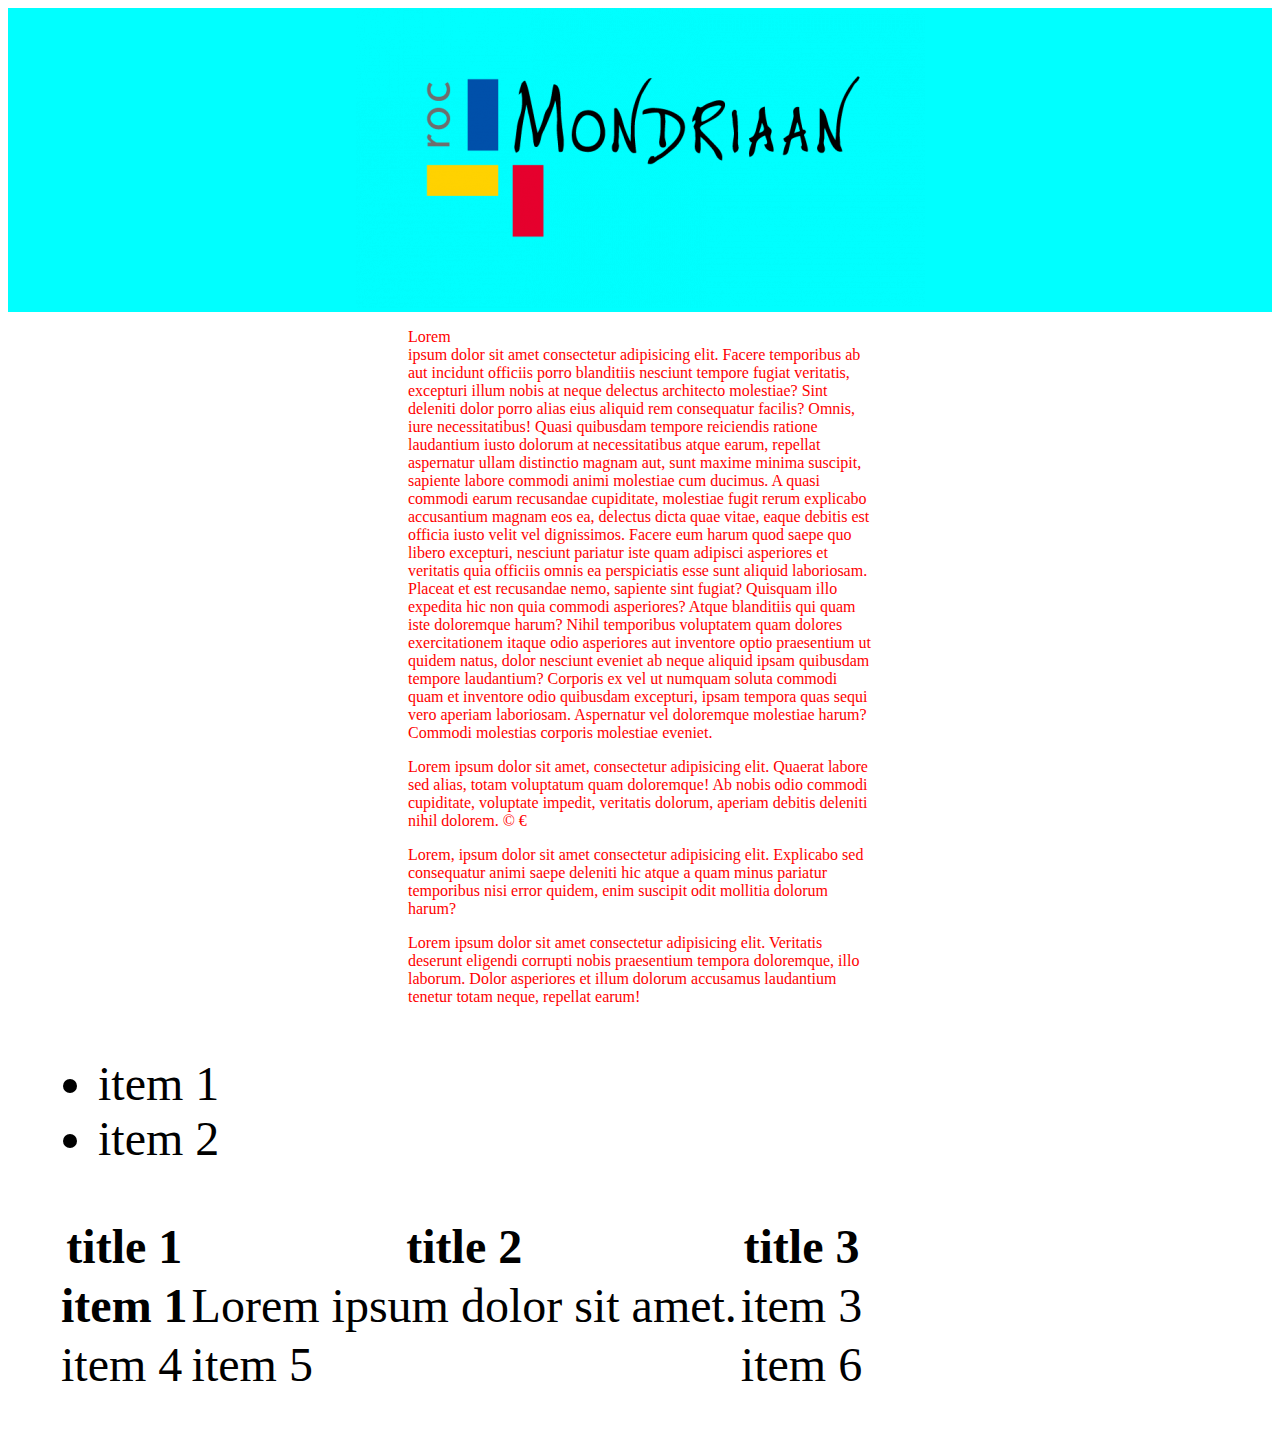
<file: index.html>
<!DOCTYPE html>
<html>

<head>
    <title>Dit is mijn eerste pagina</title>
    <link rel="stylesheet" href="css/style.css">
</head>

<body>
    <header>
        <img id="logo" src="img/logo.png" alt="Logo ROC Mondriaan">
    </header>
    <article>
        <p class="first-p">
            Lorem <br>
            ipsum dolor sit amet consectetur adipisicing elit. Facere temporibus ab aut incidunt officiis porro
            blanditiis nesciunt tempore fugiat veritatis, excepturi illum nobis at neque delectus architecto molestiae?
            Sint deleniti dolor porro alias eius aliquid rem consequatur facilis? Omnis, iure necessitatibus! Quasi
            quibusdam tempore reiciendis ratione laudantium iusto dolorum at necessitatibus atque earum, repellat
            aspernatur ullam distinctio magnam aut, sunt maxime minima suscipit, sapiente labore commodi animi molestiae
            cum ducimus. A quasi commodi earum recusandae cupiditate, molestiae fugit rerum explicabo accusantium magnam
            eos ea, delectus dicta quae vitae, eaque debitis est officia iusto velit vel dignissimos. Facere eum harum
            quod saepe quo libero excepturi, nesciunt pariatur iste quam adipisci asperiores et veritatis quia officiis
            omnis ea perspiciatis esse sunt aliquid laboriosam. Placeat et est recusandae nemo, sapiente sint fugiat?
            Quisquam illo expedita hic non quia commodi asperiores? Atque blanditiis qui quam iste doloremque harum?
            Nihil temporibus voluptatem quam dolores exercitationem itaque odio asperiores aut inventore optio
            praesentium ut quidem natus, dolor nesciunt eveniet ab neque aliquid ipsam quibusdam tempore laudantium?
            Corporis ex vel ut numquam soluta commodi quam et inventore odio quibusdam excepturi, ipsam tempora quas
            sequi vero aperiam laboriosam. Aspernatur vel doloremque molestiae harum? Commodi molestias corporis
            molestiae eveniet.
        </p>
        <p class="first-p">
            Lorem ipsum dolor sit amet, consectetur adipisicing elit. Quaerat labore sed alias, totam voluptatum quam
            doloremque! Ab nobis odio commodi cupiditate, voluptate impedit, veritatis dolorum, aperiam debitis deleniti
            nihil dolorem.
            &copy;
            &euro;
        </p>
        <p>
            Lorem, ipsum dolor sit amet consectetur adipisicing elit. Explicabo sed consequatur animi saepe deleniti hic
            atque a quam minus pariatur temporibus nisi error quidem, enim suscipit odit mollitia dolorum harum?
        </p>
    </article>
    <article class="border">
        <p>
            Lorem ipsum dolor sit amet consectetur adipisicing elit. Veritatis deserunt eligendi corrupti nobis
            praesentium tempora doloremque, illo laborum. Dolor asperiores et illum dolorum accusamus laudantium tenetur
            totam neque, repellat earum!
        </p>
    </article>
    <article>
        <ul>
            <li>item 1</li>
            <li>item 2</li>
        </ul>
    </article>
    <article>
        <table>
            <thead>
                <tr>
                    <th scope="col">title 1</th>
                    <th scope="col">title 2</th>
                    <th scope="col">title 3</th>
                </tr>
            </thead>
            <tbody>
                <tr>
                    <th scope="row">item 1</td>
                    <td>Lorem ipsum dolor sit amet.</td>
                    <td>item 3</td>
                </tr>
                <tr>
                    <td>item 4</td>
                    <td>item 5</td>
                    <td>item 6</td>
                </tr>
            </tbody>
        </table>
    </article>
</body>

</html>
</file>
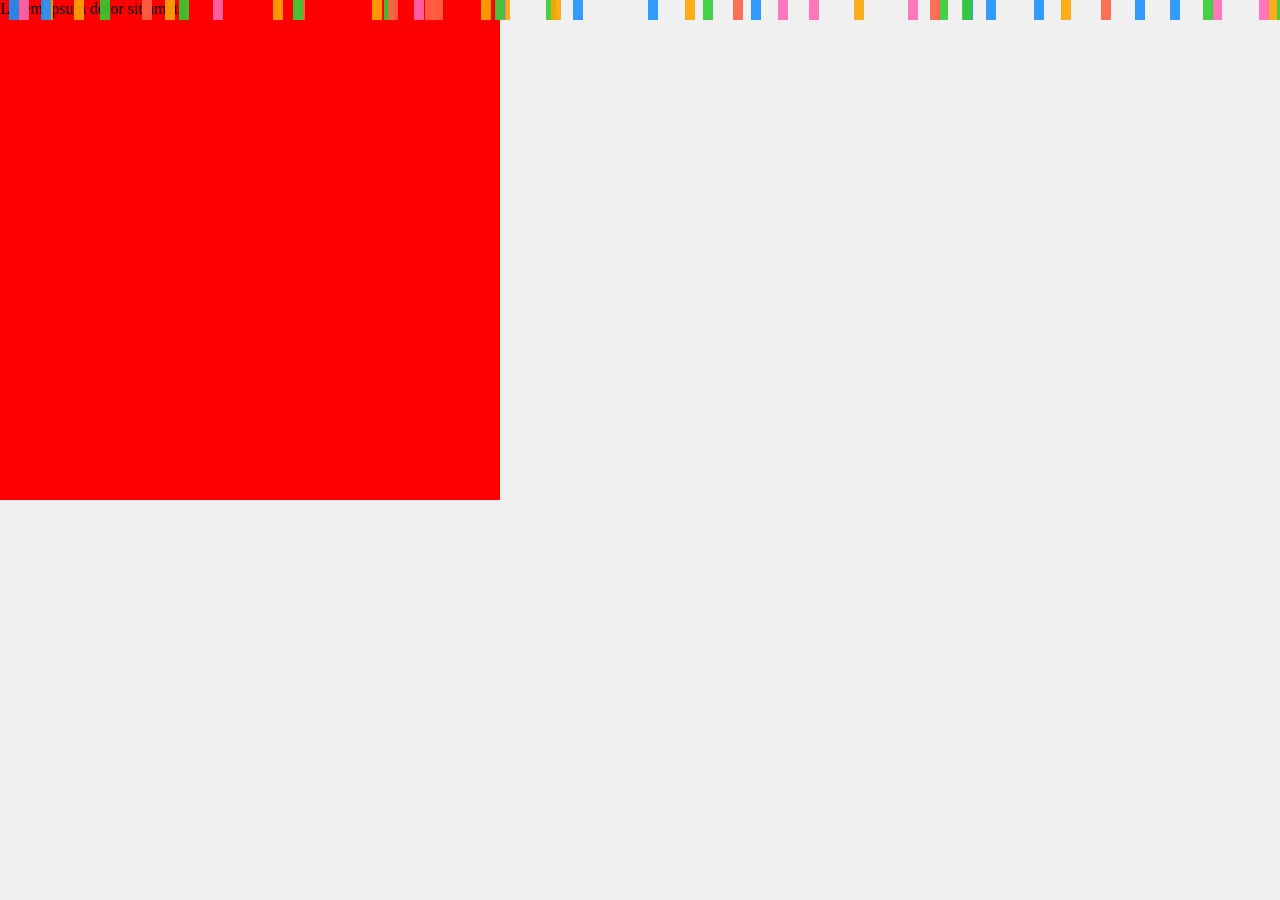
<file: animation.html>
<!DOCTYPE html>
<html lang="en">

<head>
    <meta charset="UTF-8">
    <meta name="viewport" content="width=`, initial-scale=1.0">
    <title>Document</title>
    <link rel="stylesheet" href="css/animation.css">
</head>

<body>
    <!-- P02 les 14 -->
    <div class="animation">
        Lorem ipsum dolor sit amet.
    </div>
    <!-- Leuk extra animation -->
    <!-- src: https://medium.com/@aleksej.gudkov/how-to-create-a-confetti-css-animation-a-step-by-step-guide-4ef79bf5ce2e -->
    <div class="confetti-wrapper">
        <!-- Confetti elements will be created using CSS -->
    </div>
    <script src="js/main.js"></script>
</body>

</html>
</file>
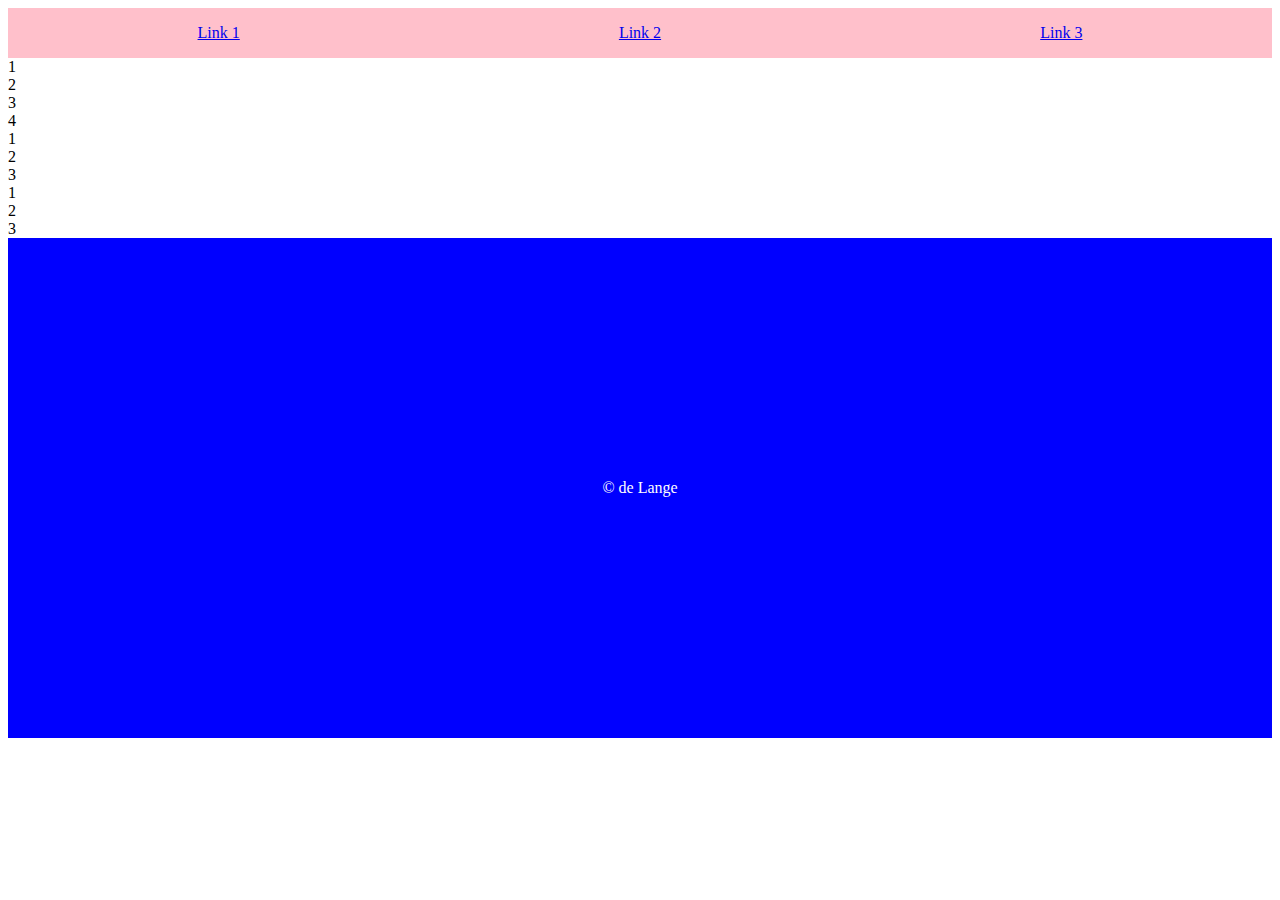
<file: flex.html>
<!DOCTYPE html>
<html lang="en">

<head>
    <meta charset="UTF-8">
    <meta name="viewport" content="width=device-width, initial-scale=1.0">
    <title>Document</title>
    <link rel="stylesheet" href="css/flex.css">
</head>
<!-- P02 Les 5 en 6 -->

<body>
    <nav>
        <div class="link link-extra">
            <a href="#">Link 1</a>
        </div>
        <div class="link">
            <a href="#">Link 2</a>
        </div>
        <div class="link">
            <a href="#">Link 3</a>
        </div>
    </nav>
    <!-- p02 les 7 -->
    <div class="flex-direction">
        <div>1</div>
        <div>2</div>
        <div>3</div>
        <div>4</div>
    </div>
    <!-- p02 les 9 -->
    <div class="flex-wrap">
        <div></div>
        <div></div>
        <div></div>
        <div></div>
        <div></div>
        <div></div>
        <div></div>
        <div></div>
        <div></div>
        <div></div>
        <div></div>
        <div></div>
        <div></div>
        <div></div>
        <div></div>
        <div></div>
        <div></div>
        <div></div>
        <div></div>
        <div></div>
        <div></div>
        <div></div>
        <div></div>
    </div>
    <div class="flex-grow">
        <div class="one">1</div>
        <div class="two">2</div>
        <div class="three">3</div>
    </div>
    <!-- P02 Les 10 -->
    <div class="flex-flex">
        <div class="flex-one">1</div>
        <div class="flex-two">2</div>
        <div class="flex-three">3</div>
    </div>
    <footer>
        <p>&copy; de Lange</p>
    </footer>
</body>

</html>
</file>
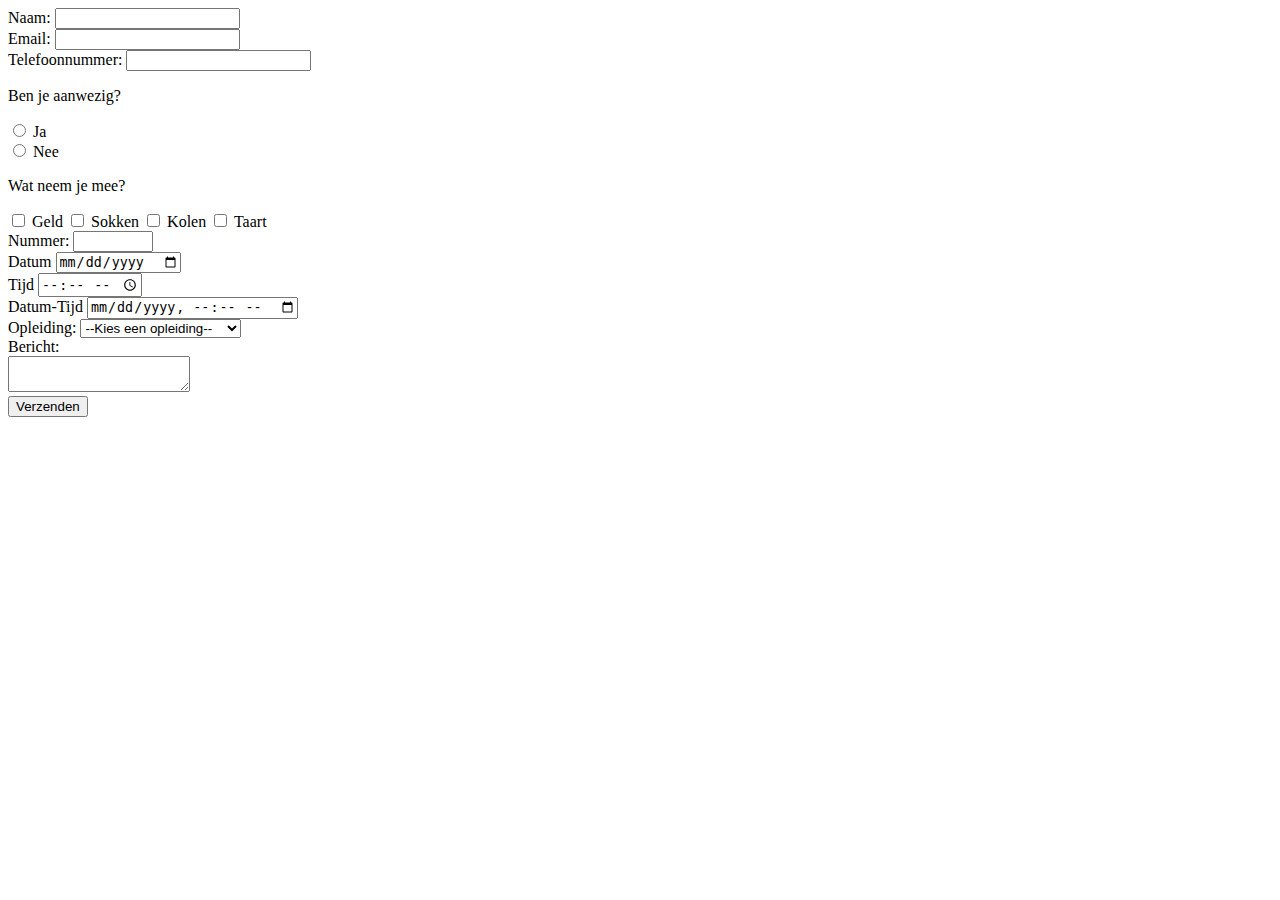
<file: form.html>
<!DOCTYPE html>
<html lang="en">

<head>
    <meta charset="UTF-8">
    <meta name="viewport" content="width=device-width, initial-scale=1.0">
    <title>Document</title>
</head>

<body>
    <!-- p02 les 1 -->
    <form>
        <label for="name">Naam:</label>
        <input type="text" id="name" name="name"><br>
        <label for="email">Email:</label>
        <input type="email" id="email" name="email"><br>
        <label for="phone">Telefoonnummer:</label>
        <input type="tel" id="phone" name="phone"><br>
        <p>Ben je aanwezig?</p>
        <input type="radio" id="yes" name="present" value="Ja">
        <label for="yes">Ja</label><br>
        <input type="radio" id="no" name="present" value="Nee">
        <label for="no">Nee</label><br>
        <p>Wat neem je mee?</p>
        <input type="checkbox" id="money" name="gift" value="Geld">
        <label for="money">Geld</label>
        <input type="checkbox" id="soks" name="gift" value="Sokken">
        <label for="soks">Sokken</label>
        <input type="checkbox" id="coal" name="gift" value="Kolen">
        <label for="coal">Kolen</label>
        <input type="checkbox" id="cake" name="gift" value="Taart">
        <label for="cake">Taart</label><br>
        <label for="number">Nummer: </label>
        <input type="number" id="number" name="number" min="1" max="10" step="0.01"><br>
        <label for="date">Datum</label>
        <input type="date" id="date" name="date"><br>
        <label for="time">Tijd</label>
        <input type="time" id="time" name="time"><br>
        <label for="datetime">Datum-Tijd</label>
        <input type="datetime-local" id="datetime" name="datetime"><br>
        <!-- <input type="submit" value="Verzenden" name="submit"> -->
        <!-- p02: les 2 -->
        <label for="study">Opleiding:</label>
        <select name="study" id="study" required>
            <option value="">--Kies een opleiding--</option>
            <option value="sd">Software Developer</option>
            <option value="te">Techniek en Engeniring</option>
            <option value="sb">Sport en beweging</option>
        </select><br>
        <label for="message">Bericht:</label><br>
        <textarea id="message" name="message"></textarea><br>
        <button name="submit">Verzenden</button>
    </form>
</body>

</html>
</file>
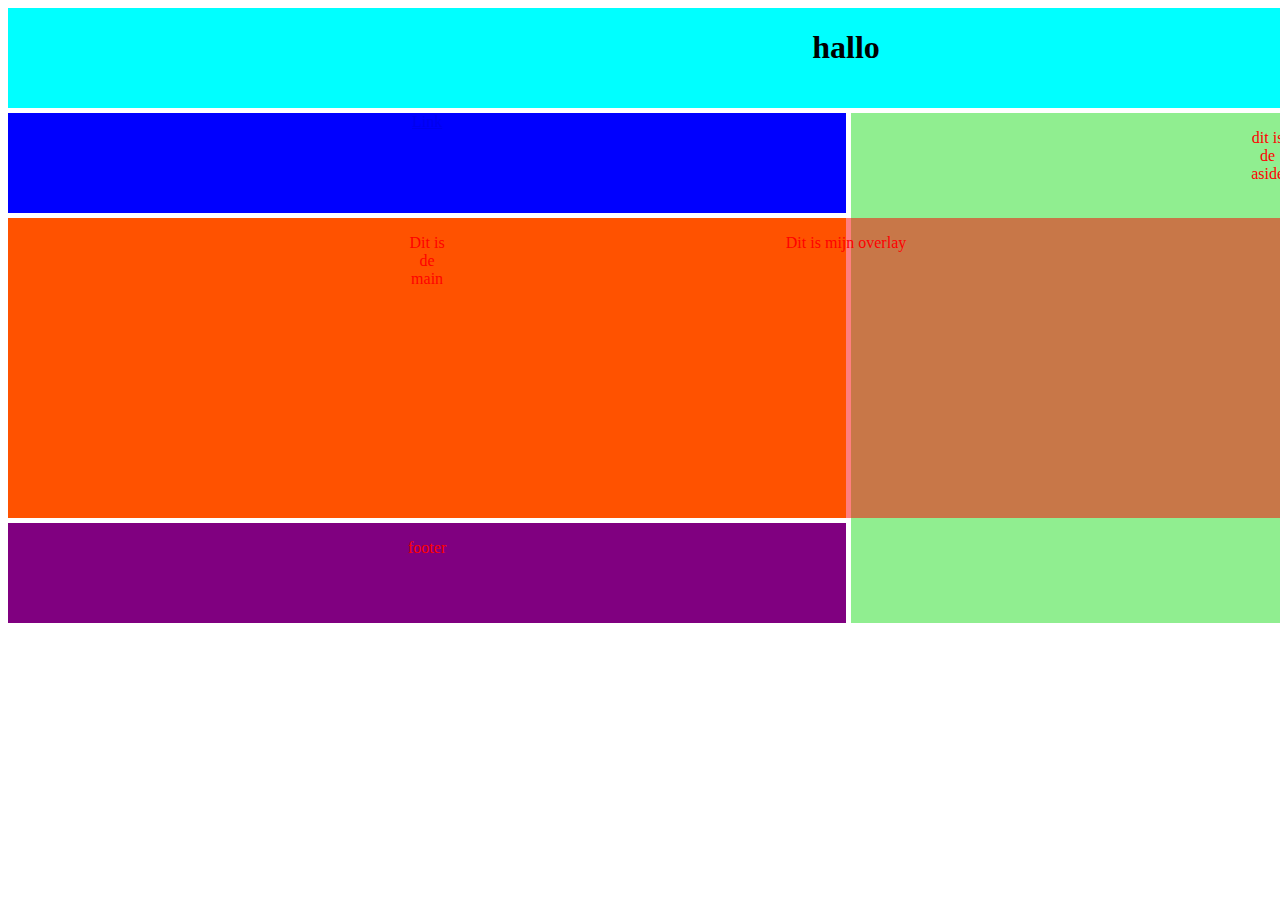
<file: grid.html>
<!DOCTYPE html>
<html lang="en">
<head>
    <meta charset="UTF-8">
    <meta name="viewport" content="width=device-width, initial-scale=1.0">
    <title>Document</title>
    <link href="css/style.css" rel="stylesheet">
</head>
<body>
    <div id="wrapper">
        <header>
            <h1>hallo</h1>
        </header>
        <nav>
            <a href="#">Link</a>
        </nav>
        <main>
            <p>Dit is de main</p>
        </main>
        <div id="overlay">
            <p>Dit is mijn overlay</p>
        </div>
        <aside>
            <p>dit is de aside</p>
        </aside>
        <footer>
            <p>footer</p>
        </footer>
    </div>
</body>
</html>
</file>
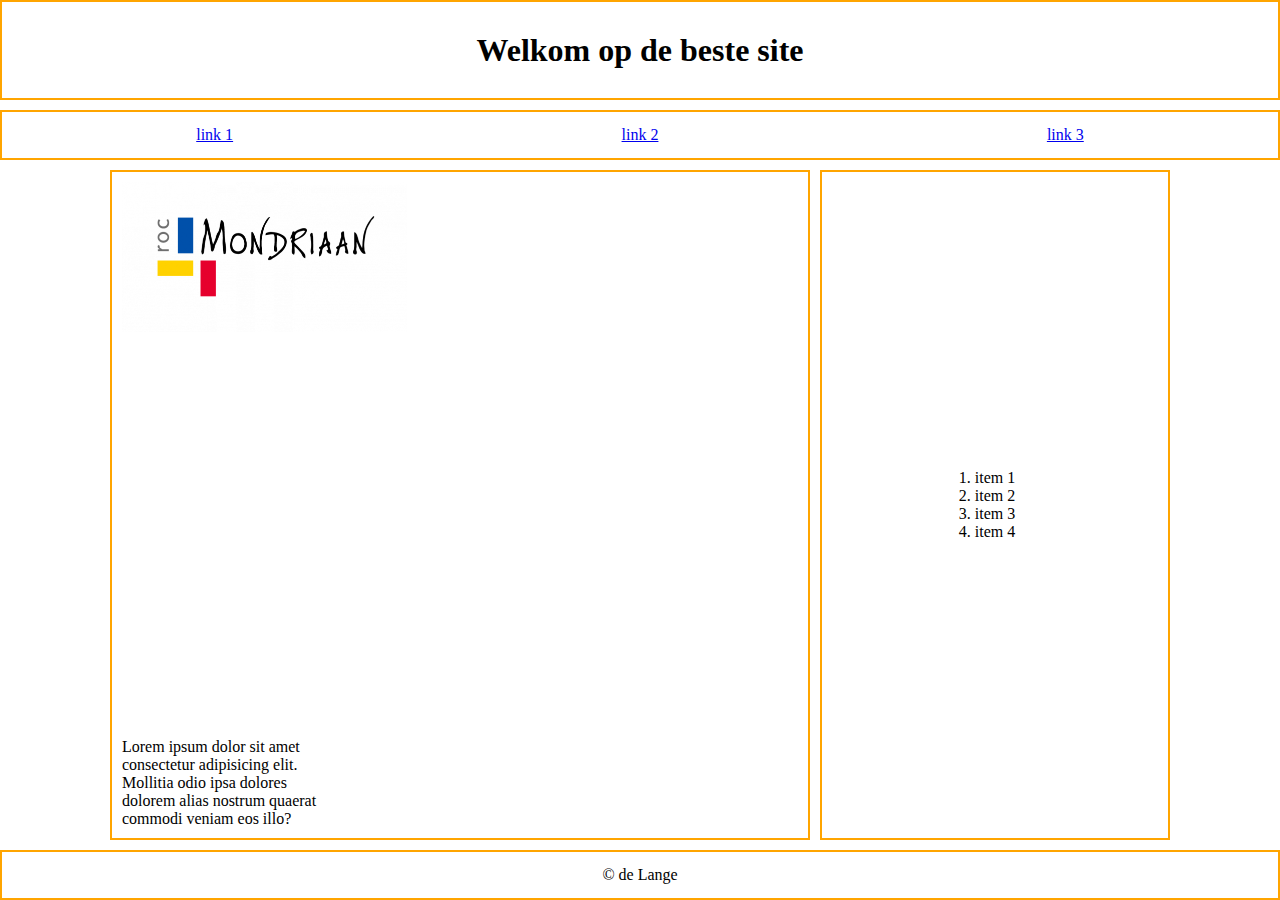
<file: herhaling-p02.html>
<!DOCTYPE html>
<html lang="en">
<head>
    <meta charset="UTF-8">
    <meta name="viewport" content="width=device-width, initial-scale=1.0">
    <title>Document</title>
    <link href="css/herhaling-p02.css" rel="stylesheet">
</head>
<body>
    <div class="wrapper">
        <header>
            <h1>Welkom op de beste site</h1>
        </header>
        <nav>
            <a href="#">link 1</a>
            <a href="#">link 2</a>
            <a href="#">link 3</a>
        </nav>
        <main>
            <img src="img/logo.png" alt="logo van mondiraan">
            <p>
                Lorem ipsum dolor sit amet consectetur adipisicing elit. Mollitia odio ipsa dolores dolorem alias nostrum quaerat commodi veniam eos illo?
            </p>
        </main>
        <aside>
            <ol>
                <li>item 1</li>
                <li>item 2</li>
                <li>item 3</li>
                <li>item 4</li>
            </ol>
        </aside>
        <footer>
            <p>&copy; de Lange</p>
        </footer>
    </div>    
</body>
</html>
</file>
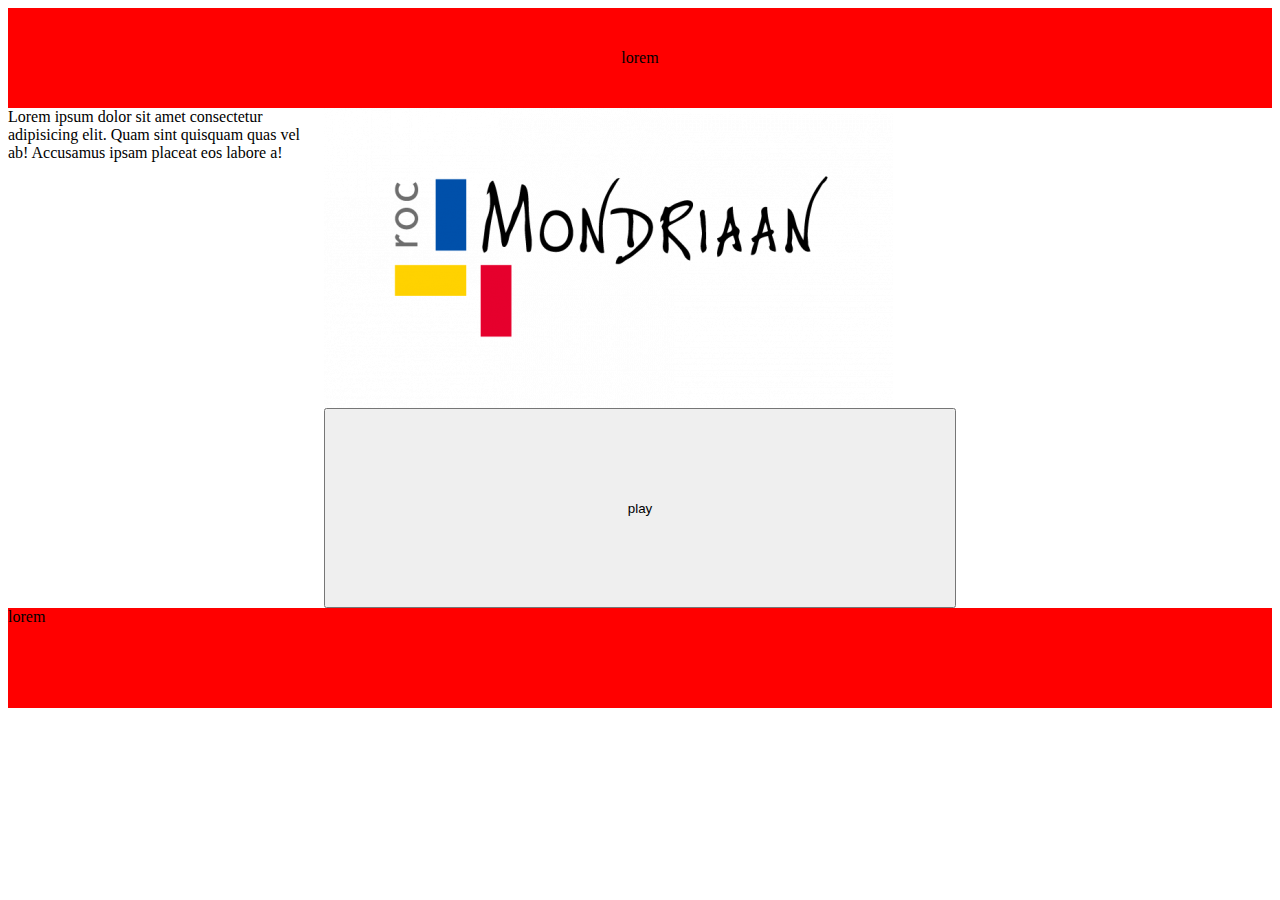
<file: herhaling.html>
<!DOCTYPE html>
<html lang="en">
<head>
    <meta charset="UTF-8">
    <meta name="viewport" content="width=device-width, initial-scale=1.0">
    <title>Document</title>
    <link rel="stylesheet" href="css/herhaling.css">
</head>
<body>
    <div class="wrapper">
        <header>lorem</header>
        <aside>
            Lorem ipsum dolor sit amet consectetur adipisicing elit. Quam sint quisquam quas vel ab! Accusamus ipsam placeat eos labore a!
        </aside>
        <img src="img/logo.png">
        <button>play</button>
        <footer>lorem</footer>
    </div>
</body>
</html>
</file>
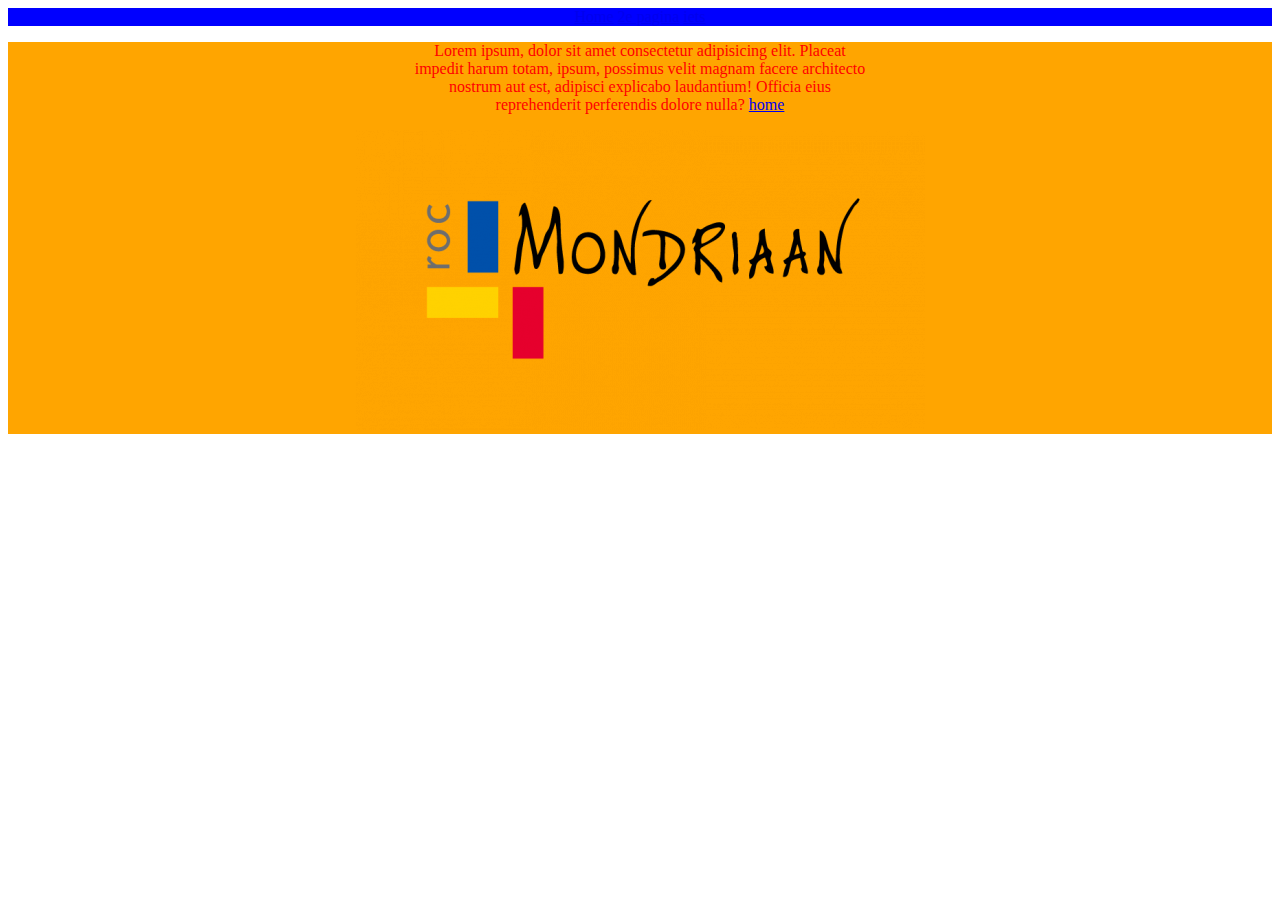
<file: pseudo-combinator.html>
<!DOCTYPE html>
<html lang="en">

<head>
    <meta charset="UTF-8">
    <meta name="viewport" content="width=device-width, initial-scale=1.0">
    <title>Document</title>
    <link rel="stylesheet" href="css/style.css">
</head>

<body>
    <nav>
        <a href="index.html">Home</a>
        <a href="pseudo-combinator.html">2e pagina</a>
        <a id="different-nav-link" href="iets.html">iets</a>
    </nav>
    <!-- Les 6: Psuedo classes en combinators -->
    <main>
        <article>
            <p>
                Lorem ipsum, dolor sit amet consectetur adipisicing elit. Placeat impedit harum totam, ipsum, possimus
                velit magnam facere architecto nostrum aut est, adipisci explicabo laudantium! Officia eius
                reprehenderit perferendis dolore nulla?
                <a href="index.html">home</a>
            </p>
        </article>
        <article>
            <img src="img/logo.png" alt="logo mondiraan">
        </article>
    </main>
</body>

</html>
</file>
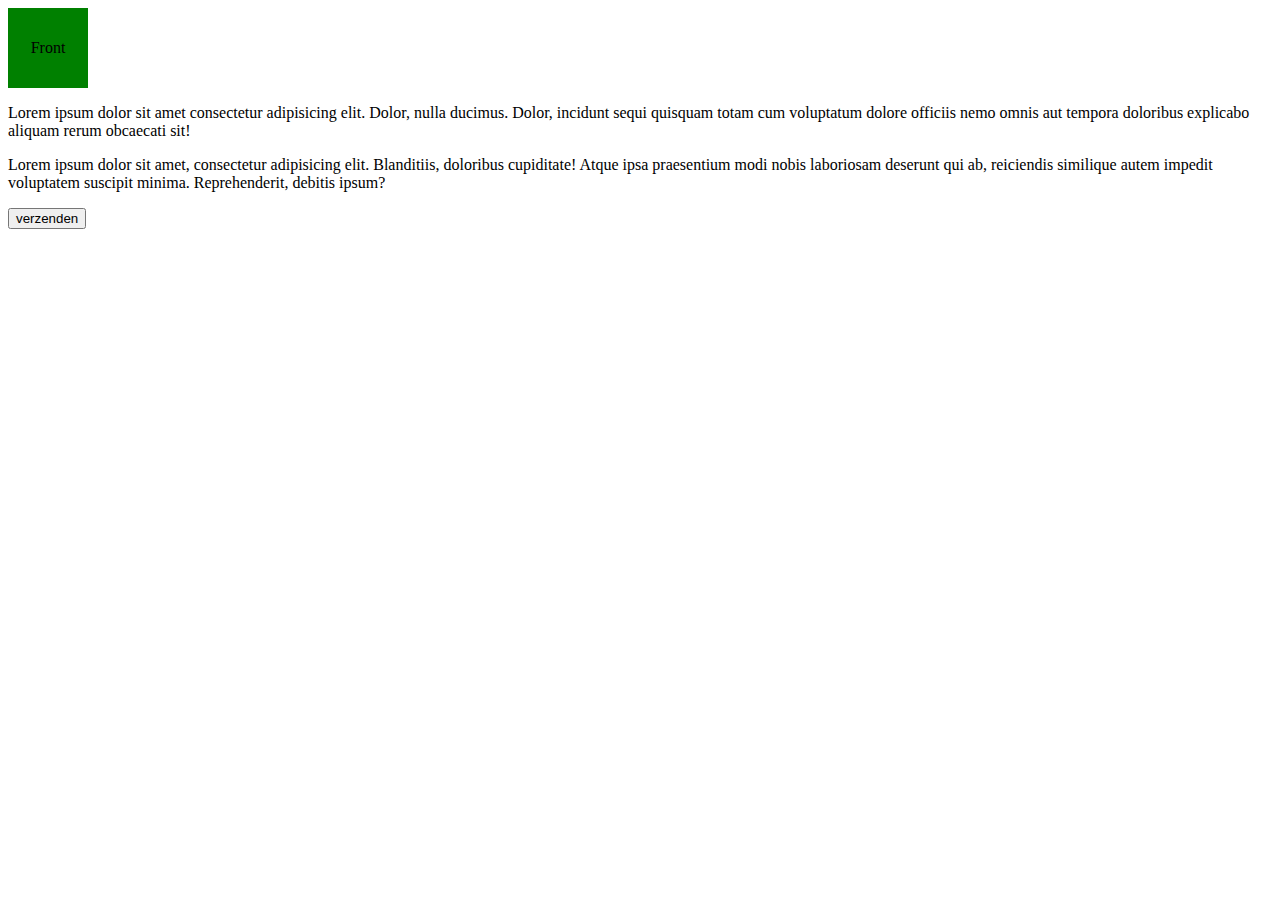
<file: transform.html>
<!DOCTYPE html>
<html lang="en">

<head>
    <meta charset="UTF-8">
    <meta name="viewport" content="width=device-width, initial-scale=1.0">
    <title>Document</title>
    <link rel="stylesheet" href="css/transform.css">
</head>

<body>
    <!-- P02 les 11 -->
    <div class="transform">
        <!-- Lorem, ipsum dolor. -->
        <div class="back">Back</div>
        <div class="front">Front</div>
    </div>

    <div class="gradient">
        <p>
            Lorem ipsum dolor sit amet consectetur adipisicing elit. Dolor, nulla ducimus. Dolor, incidunt sequi
            quisquam totam cum voluptatum dolore officiis nemo omnis aut tempora doloribus explicabo aliquam rerum
            obcaecati sit!
        </p>
    </div>

    <div class="light-dark">
        <p>
            Lorem ipsum dolor sit amet, consectetur adipisicing elit. Blanditiis, doloribus cupiditate! Atque ipsa
            praesentium modi nobis laboriosam deserunt qui ab, reiciendis similique autem impedit voluptatem suscipit
            minima. Reprehenderit, debitis ipsum?
        </p>
    </div>
    <button>verzenden</button>
</body>

</html>
</file>
<file: css/style.css>
/* Les 8: CSS variabelen
:root {
    --primary-color: orange;
    --defualt-border: 2px solid red;
}

/* Les 6: Psuedo classes en combinators */
/* nav>a {
    background-color: cyan;
    color: red;
}

nav>a:visited {
    color: green;
}

nav>a:hover {
    background-color: red;
    color: cyan;
}

#different-nav-link {
    color: black;
    background-color: cyan;
}

p,
img {
    border: 2px solid black;
} */

/* Les 3: CSS koppeling */
/* #logo {
    height: 50px;
} */

/* Les 4: BOX-Model */
/* .first-p {
    color: #000000;
    background-color: var(--primary-color);
    font-size: 0.9em;
    font-family: 'Lucida Sans', 'Lucida Sans Regular', 'Lucida Grande', 'Lucida Sans Unicode', Geneva, Verdana, sans-serif;
    width: 80%;
    padding: 10px;
} */

/* .border {
    border: var(--defualt-border);
} */

/* Les 10: Grid placement */
/* #wrapper{
    display: grid;
    grid-template-columns: 2fr 1fr;
    grid-template-rows: 100px 100px 300px 100px;
}

header{
    grid-row-start: 1;
    grid-column-start: 1;
    grid-row-end: 2;
    grid-column-end: 3;
    background-color: aqua;
    text-align: center;
}

nav{
    grid-row-start: 2;
    grid-column-start: 1;
    grid-row-end: 3;
    grid-column-end: 2;
    background-color: blue;
    text-align: center;
}

aside{
    grid-row-start: 2;
    grid-column-start: 2;
    grid-row-end: 5;
    grid-column-end: 3;
    background-color: lightgreen;
    text-align: center;
}

main{
    grid-row-start: 3;
    grid-column-start: 1;
    grid-row-end: 4;
    grid-column-end: 2;
    background-color: orange;
    text-align: center;
}

#overlay{
    grid-row-start: 3;
    grid-column-start: 1;
    grid-row-end: 4;
    grid-column-end: 3;
    background-color: rgba(255, 0, 0, 0.5);
    text-align: center;
    z-index: 1;
}

footer{
    grid-row-start: 4;
    grid-column-start: 1;
    grid-row-end: 5;
    grid-column-end: 2;
    background-color: purple;
    text-align: center;
} */

/* Les 11: Grid area, Gap */
#wrapper {
    display: grid;
    grid-template-columns: 2fr 1fr;
    grid-template-rows: 100px 100px 300px 100px;
    grid-template-areas:
        "hd hd"
        "nv as"
        "mn as"
        "ft as"
    ;
    gap: 5px;
}

header {
    grid-area: hd;
    background-color: aqua;
    text-align: center;
}

nav {
    grid-area: nv;
    background-color: blue;
    text-align: center;
}

main {
    grid-area: mn;
    background-color: orange;
    text-align: center;
}

#overlay {
    /* grid-row-start: 3;
    grid-column-start: 1;
    grid-row-end: 4;
    grid-column-end: 3; */
    grid-area: 3/1/4/3;
    background-color: rgba(255, 0, 0, 0.5);
    text-align: center;
    z-index: 1;
}

aside {
    grid-area: as;
    background-color: lightgreen;
    text-align: center;
}

footer {
    grid-area: ft;
    background-color: purple;
    text-align: center;
}

/* les 13 */
p{
    font-size: 3em;
    margin-left: 50px;
    margin-right: 50px;
    color: blue;
}

ul{
    margin: 50px;
}

li{
    font-size: 3em;
}

table{
    margin: 50px;
}

td, th{
    font-size: 3em;
}

@media screen and (min-width: 769px) {
    p{
        font-size: 2em;
        margin-left: 200px;
        margin-right: 200px;
    }
    
}

@media screen and (min-width: 1024px) {
    p{
        font-size: 1em;
        margin-left: 400px;
        margin-right: 400px;
        color: red;
    }
}
</file>
<file: css/animation.css>
/* P02 les 14 */
.animation{
    width: 500px;
    height: 500px;
    background-color: red;
    animation-name: div-animation;
    animation-duration: 5s;
    animation-direction: alternate;
    animation-iteration-count: infinite;
}

@keyframes div-animation {
    0% {
        width: 300px;
        color: white;
    }
    30% {
        transform: translate(20px, 50px);
        color: orange;
    }
    100% {
        transform: translate(20px, 50px);
        transform: rotate(100deg);
        color: blue;
    }
}

/* animation extra */
body {
  margin: 0;
  padding: 0;
  overflow: hidden;
  background: #f0f0f0;
}
.confetti-wrapper {
  position: fixed;
  top: 0;
  left: 0;
  width: 100%;
  height: 100%;
  pointer-events: none; /* Prevent interaction */
  overflow: hidden;
}
@keyframes confetti-fall {
  0% {
    transform: translateY(-100%) rotate(0deg);
  }
  100% {
    transform: translateY(100vh) rotate(360deg);
  }
}
.confetti-piece {
  position: absolute;
  width: 10px;
  height: 20px;
  background: var(--confetti-color, red);
  opacity: 0.9;
  animation: confetti-fall var(--fall-duration, 4s) linear infinite;
}

.confetti-piece:nth-child(1) {
  left: 10%;
  --confetti-color: #ff6347;
  --fall-duration: 3s;
}
.confetti-piece:nth-child(2) {
  left: 25%;
  --confetti-color: #ffa500;
  --fall-duration: 5s;
}
.confetti-piece:nth-child(3) {
  left: 40%;
  --confetti-color: #32cd32;
  --fall-duration: 4.5s;
}
.confetti-piece:nth-child(4) {
  left: 60%;
  --confetti-color: #1e90ff;
  --fall-duration: 3.5s;
}
.confetti-piece:nth-child(5) {
  left: 80%;
  --confetti-color: #ff69b4;
  --fall-duration: 6s;
}
</file>
<file: css/flex.css>
/* P02 les 5 en 6 */
nav{
    display: flex;
    background-color: pink;
    height: 50px;
    justify-content: space-around;
    align-items: center;
}

.link:hover{
    background-color: yellow;
    align-self: flex-end;
}

footer{
    background-color: blue;
    color: white;
    height: 500px;
    display: flex;
    justify-content: center;
    align-items: center;
}
</file>
<file: css/herhaling-p02.css>
:root{
    --border-color: orange;
}

*{
    padding: 0;
    margin: 0;
    box-sizing: border-box;
}

.wrapper{
    display: grid;
    grid-template-columns: 1fr;
    grid-template-rows: 100px 50px 300px 200px 50px;
    grid-template-areas: 
    "hd"
    "nv"
    "mn"
    "as"
    "ft"
    ;
    gap: 10px;
}

header{
    grid-area: hd;
    display: flex;
    justify-content: center;
    align-items: center;
    border: 2px solid var(--border-color);
}

nav{
    grid-area: nv;
    display: flex;
    justify-content: space-around;
    align-items: center;
    border: 2px solid var(--border-color);
}

main{
    grid-area: mn;
    display: flex;
    justify-content: space-between;
    align-items: center;
    border: 2px solid var(--border-color);
}

img{
    height: 150px;
}

main>p{
    width: 200px;
}

aside{
    grid-area: as;
    display: flex;
    justify-content: center;
    align-items: center;
    border: 2px solid var(--border-color);
}

footer{
    grid-area: ft;
    display: flex;
    justify-content: center;
    align-items: center;
    border: 2px solid var(--border-color);
}

@media screen and (min-width: 769px) {
    .wrapper{
        grid-template-columns: 2fr 1fr;
        grid-template-rows: 100px 50px 300px 50px;
        grid-template-areas: 
        "hd hd"
        "nv nv"
        "mn as"
        "ft ft"
        ;
    }
}

@media screen and (min-width: 1025px) {
    .wrapper{
        height: 100vh;
        grid-template-columns: 100px 2fr 1fr 100px;
        grid-template-rows: 100px 50px 1fr 50px;
        grid-template-areas: 
        "hd hd hd hd"
        "nv nv nv nv"
        ". mn as ."
        "ft ft ft ft"
        ;
    }

    main{
        flex-direction: column;
        align-items: flex-start;
        padding: 10px;
    }
}
</file>
<file: css/herhaling.css>
.wrapper{
    display: grid;
    grid-template-columns: 1fr 2fr 1fr;
    grid-template-rows: 100px 300px 200px 100px;
    grid-template-areas: 
    "hd hd hd"
    "ru im ."
    ". bt ."
    "ft ft ft"
    ;
}

header{
    grid-area: hd;
    background-color: red;
    display: flex;
    justify-content: center;
    align-items: center;
}

aside{
    grid-area: ru;
}

img{
    grid-area: im;
}

button{
    grid-area: bt;
}

footer{
    grid-area: ft;
    background-color: red;
}
</file>
<file: css/transform.css>
/* P02 les 11 */
.transform{
    width: 80px;
    height: 80px;
    background-color: green;
    transition: 1s;
    display: grid;
    transform-style: preserve-3d;
    /* transform-origin: top left; */
}

.transform:hover{
    /* transform: rotate(20deg) skewX(20deg) scale(2); */
    transform: rotateY(180deg);
}

.front, .back{
    display: flex;
    justify-content: center;
    align-items: center;
}

.front{
    background-color: green;
    grid-area: 1/1/2/2;
    backface-visibility: hidden;
}

.back{
    background-color: orange;
    grid-area: 1/1/2/2;
    transform: rotateY(180deg);
    backface-visibility: hidden;
}
</file>
